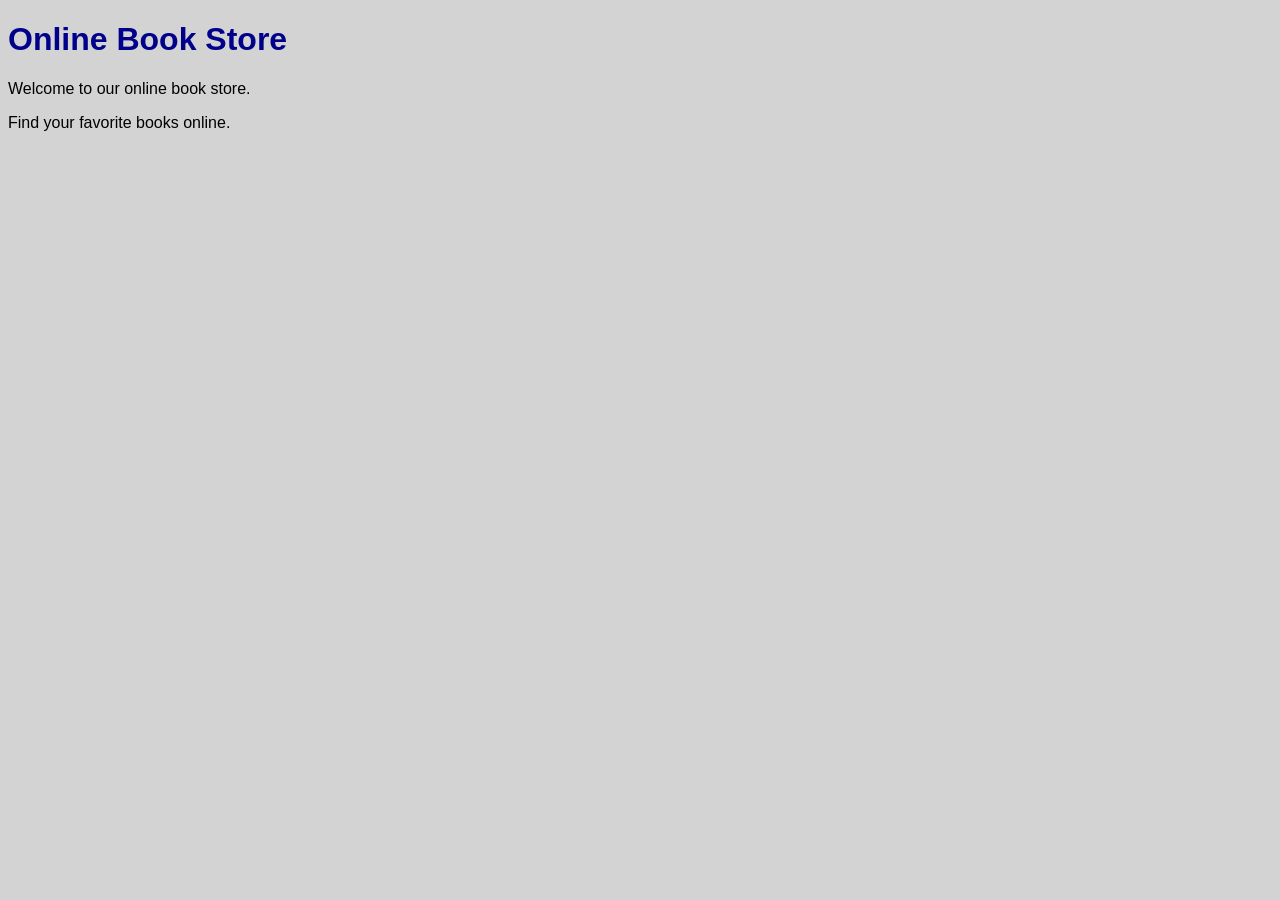
<file: index.html>
<!DOCTYPE html>
<html>
<head>
    <title>Online Book Store</title>
    <link rel="stylesheet" href="style.css">
</head>
<body>
    <h1>Online Book Store</h1>
    <p>Welcome to our online book store.</p>
    <p>Find your favorite books online.</p>
</body>
</html>
</file>
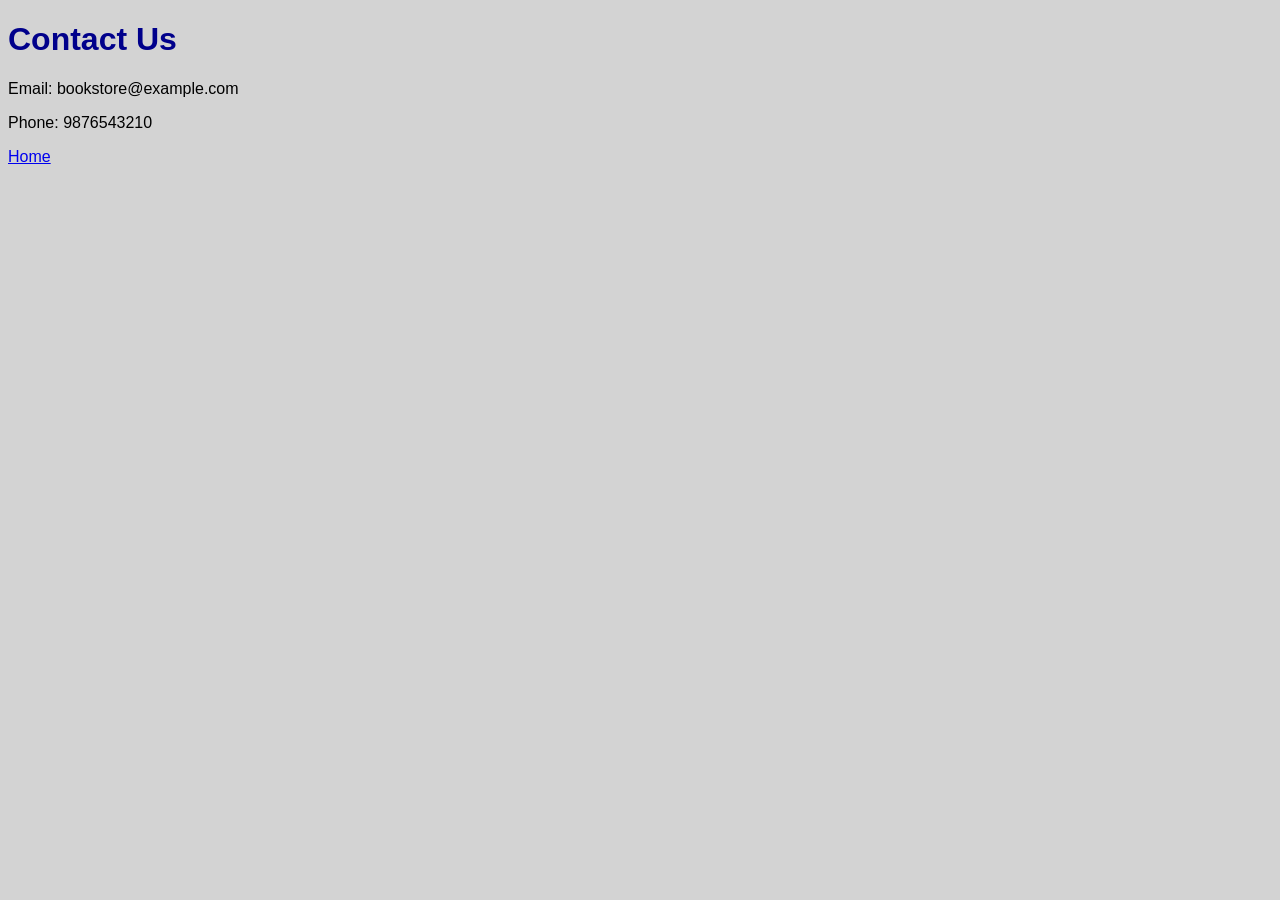
<file: contact.html>
<!DOCTYPE html>
<html>
<head>
    <title>Contact - Online Book Store</title>
    <link rel="stylesheet" href="style.css">
</head>
<body>
    <h1>Contact Us</h1>

    <p>Email: bookstore@example.com</p>
    <p>Phone: 9876543210</p>

    <a href="index.html">Home</a>
</body>
</html>
</file>
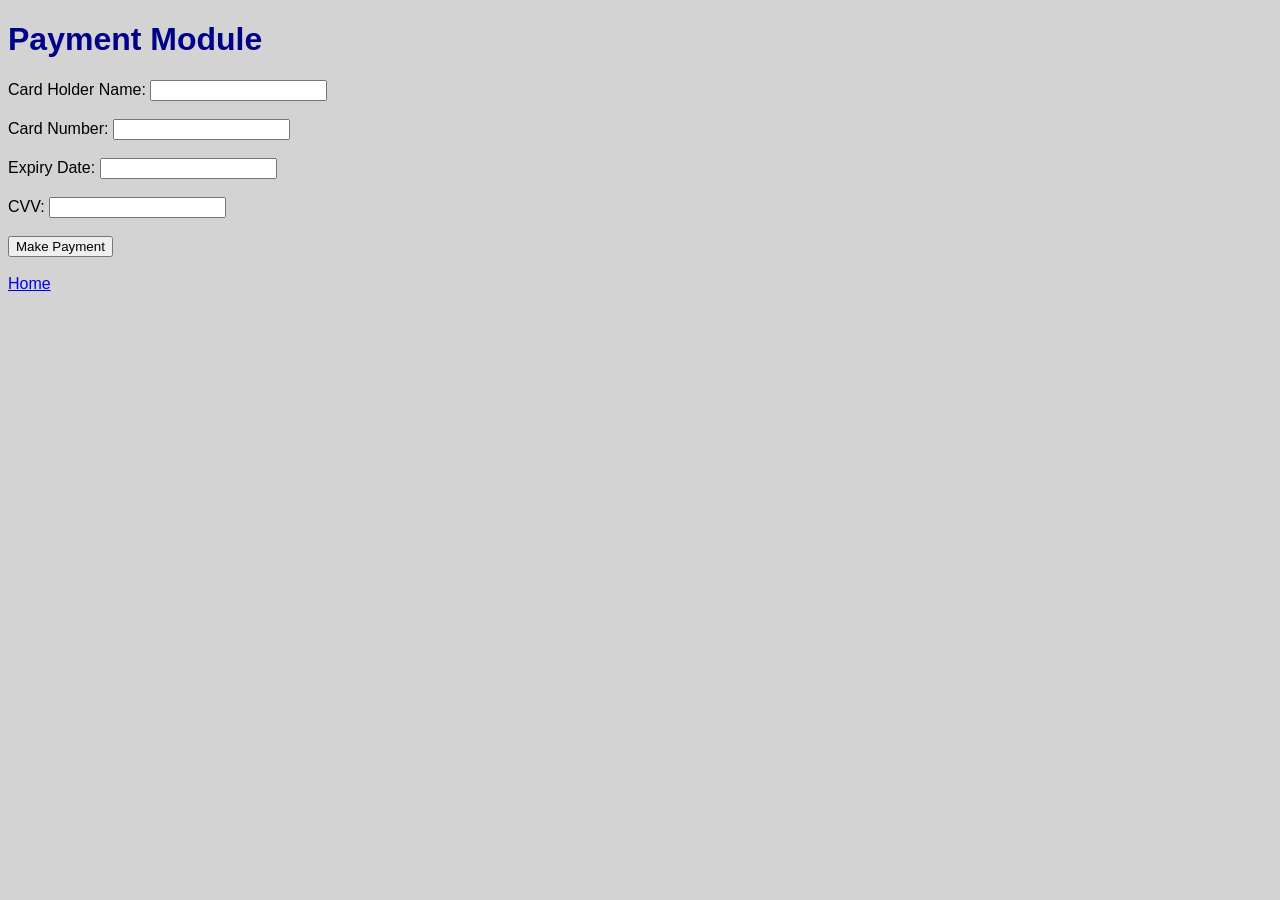
<file: payment.html>
<!DOCTYPE html>
<html>
<head>
    <title>Payment - Online Book Store</title>
    <link rel="stylesheet" href="style.css">
</head>
<body>
    <h1>Payment Module</h1>

    <form>
        <label>Card Holder Name:</label>
        <input type="text">

        <br><br>

        <label>Card Number:</label>
        <input type="text">

        <br><br>

        <label>Expiry Date:</label>
        <input type="text">

        <br><br>

        <label>CVV:</label>
        <input type="password">

        <br><br>

        <button type="submit">Make Payment</button>
    </form>

    <br>
    <a href="index.html">Home</a>
</body>
</html>
</file>
<file: style.css>
body {
    font-family: Arial;
    background-color: lightgray;
}

h1 {
    color: darkblue;
}
</file>
